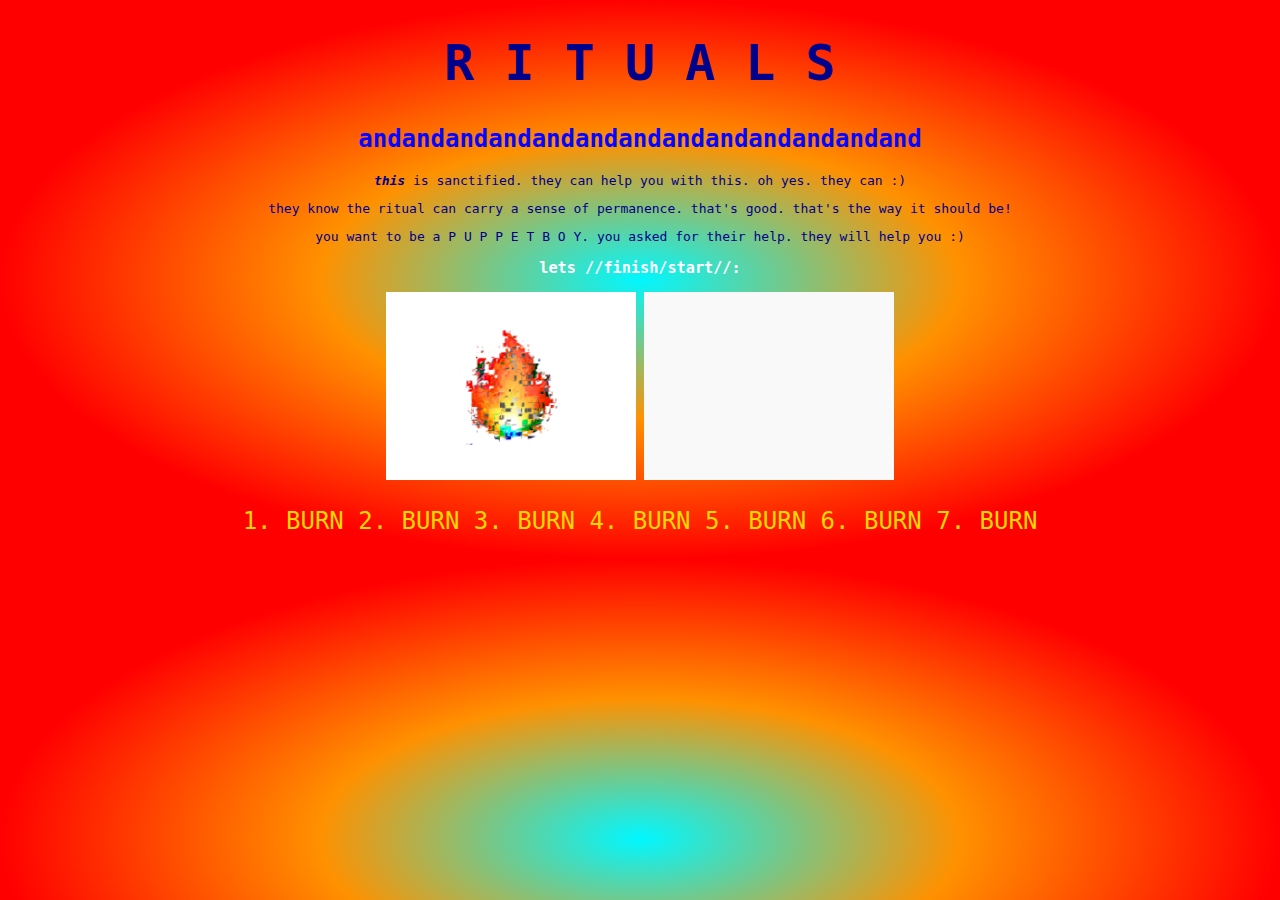
<file: pages/rites.html>
<!DOCTYPE html>
<html lang="en">
<head>
    <meta charset="UTF-8">
    <meta http-equiv="X-UA-Compatible" content="IE=edge">
    <meta name="viewport" content="width=device-width, initial-scale=1.0">
    <title>R I T E S</title>
    <link rel="stylesheet" href="../style.css">
</head>
<body class="rites">
    <h1>R I T U A L S</h1>
    <h2>andandandandandandandandandandandandand</h2>

    <p><em><strong>this</strong></em> is sanctified. they can help you with this. oh yes. they can :) </p>
    <p>they know the ritual can carry a sense of permanence. that's good. that's the way it should be!</p>
    <p>you want to be a P U P P E T B O Y. you asked for their help. they will help you :)</p>

    <h3>lets //finish/start//:</h3>
    <img src="../images/fire.JPG" alt="stagnant" width="250">
    <img src="../images/fire.GIF" alt="alive/burning" width="250">

    <p class="burn">1. BURN 2. BURN 3. BURN 4. BURN 5. BURN 6. BURN 7. BURN</p>


    
</body>
</html>
</file>
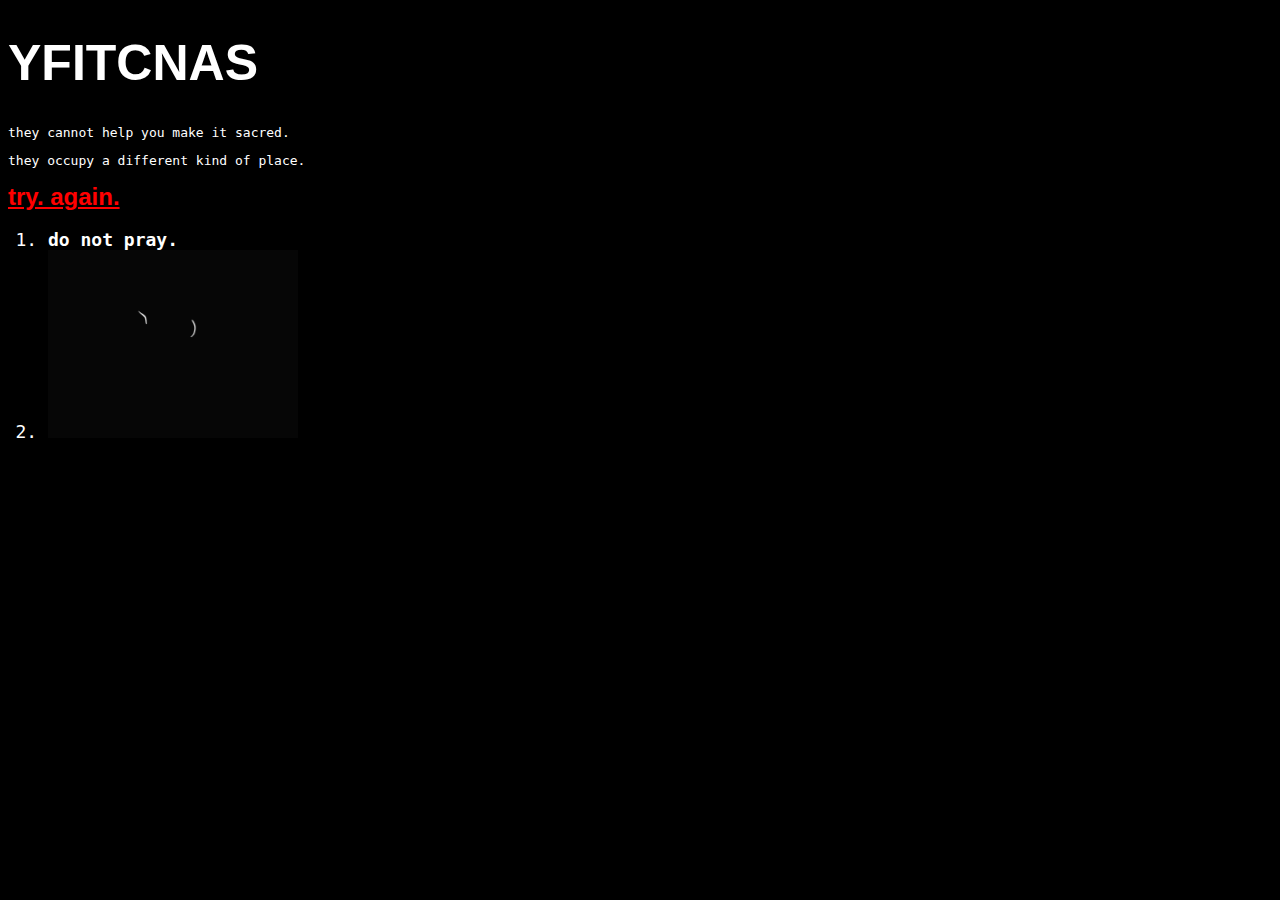
<file: pages/sanctify.html>
<!DOCTYPE html>
<html lang="en">
<head>
    <meta charset="UTF-8">
    <meta http-equiv="X-UA-Compatible" content="IE=edge">
    <meta name="viewport" content="width=device-width, initial-scale=1.0">
    <title>p r o f a n e</title>
    <link rel="stylesheet" href="../style.css">
</head>
<body class="sanc">
    <h1>YFITCNAS</h1>
    <p>they cannot help you make it sacred.</p>
    <p>they occupy a different kind of place.</p>
    
    <h3><a href="../index.html">try. again.</a></h3>
    <ol>
        <li><strong>do not pray.</strong></li>
        <li><img src="../images/para.gif" alt="other spaces"> </li>
    </ol>
</body>
</html>
</file>
<file: style.css>
.home,
.sanc {
    background-color: black;
    color: white;
    font-family: monospace;
    text-align: center;
}
.home a {
    color: whitesmoke
}
.home img {
    width: 1000px;
    height: 200px;
}
.home h1{
    font-size: 48px;
}

.animate {
    background-image: linear-gradient(rgb(233, 212, 206), rgb(184, 68, 84));
    text-align: center;
    font-family: monospace;
}
.animate p{
    color:rgb(184, 68, 84)
}
.animate ol,
.animate h3,
.animate a {
    color:rgb(233, 212, 206);
    text-align: end;
}
.animate h1{
    color: rgb(97, 36, 44);
    font-size: 60px;
}
.animate img {
    width: 500px;
    height: auto
}

.split {
    font-family: monospace;
    background-color: rgb(245, 149, 105);
    text-align: right;
}
.split h1 {
    font-size: 60px;
    text-align: left;
}
.split .face {
    float: left;
    width: 200px;
}
.sanc {
    text-align: left;
}
.sanc h1 {
    font-size: 50px;
    font-family:'Gill Sans', 'Gill Sans MT', Calibri, 'Trebuchet MS', sans-serif;
}
.sanc a {
    font-size: 24px;
    color: red;
    font-family: 'Gill Sans', 'Gill Sans MT', Calibri, 'Trebuchet MS', sans-serif;
}
.sanc img {
    width: 250px;
    height: auto;
}
.sanc ol {
    font-size: 18px;
}

.rites {
    background-image: radial-gradient(closest-side, rgb(0, 247, 255), rgb(255, 145, 0), red);
    text-align: center;
    color: darkblue;
    font-family: monospace;
}
.rites h1{
    font-size: 50px;
}
.rites h2 {
    font-size: 24px;
    color: rgb(6, 6, 255);
}
.rites h3 {
    color: white;
}
.rites .burn {
    color: rgb(255, 217, 0);
    font-size: 24px;
}
</file>
